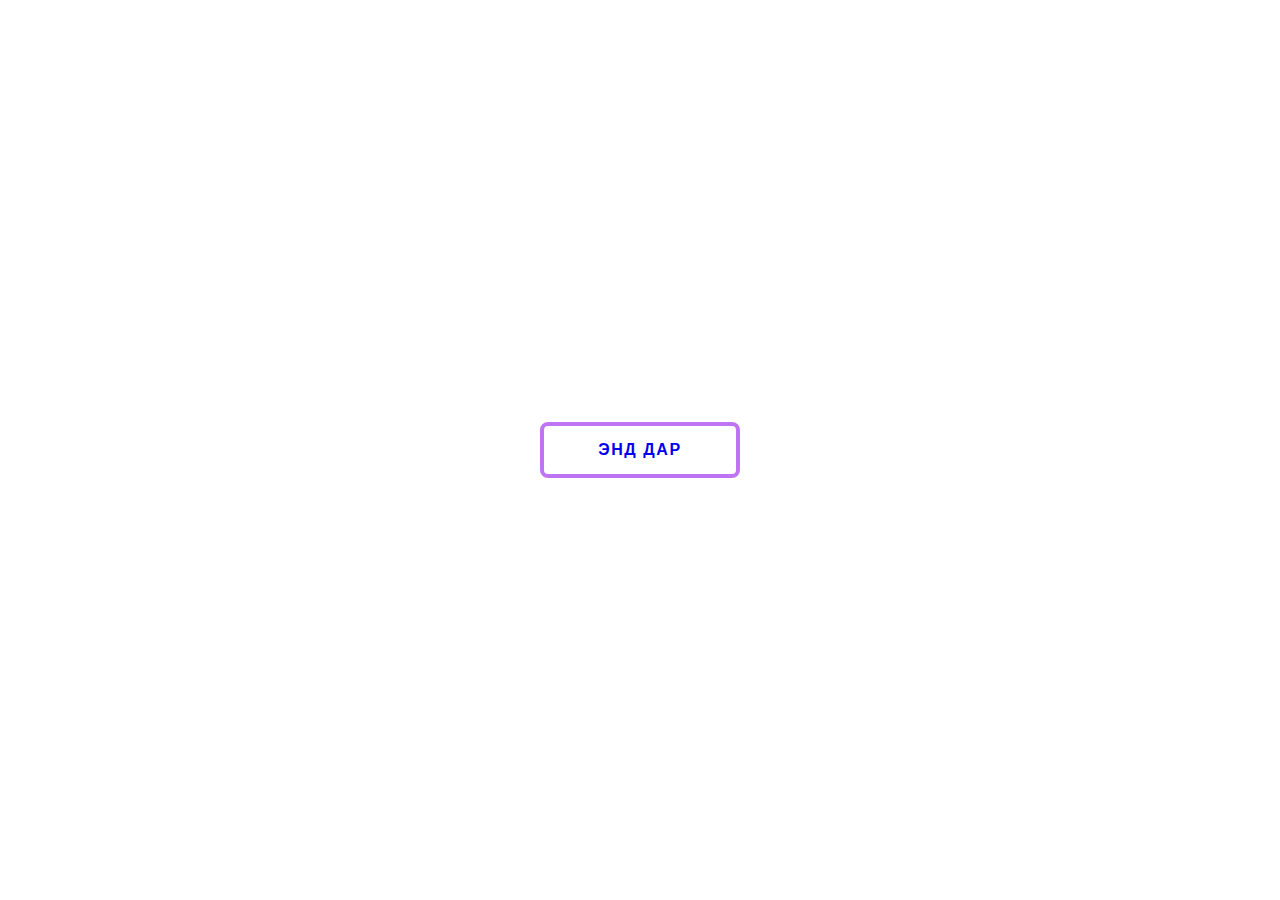
<file: index.html>
<!DOCTYPE html>
<html lang="en">
<head>
    <meta charset="UTF-8">
    <meta http-equiv="X-UA-Compatible" content="IE=edge">
    <meta name="viewport" content="width=device-width, initial-scale=1.0">
    <link rel="stylesheet" type="text/css" href="index.css">
    <title>Document</title>
</head>
<body>
    <nav>
<ul>
    <li>
        <a href="login.html" style="text-decoration: none;">энд дар</a>
    <span></span><span></span><span></span><span></span><span></span>
    </li>
</ul>
</nav>
</body>
</html>
</file>
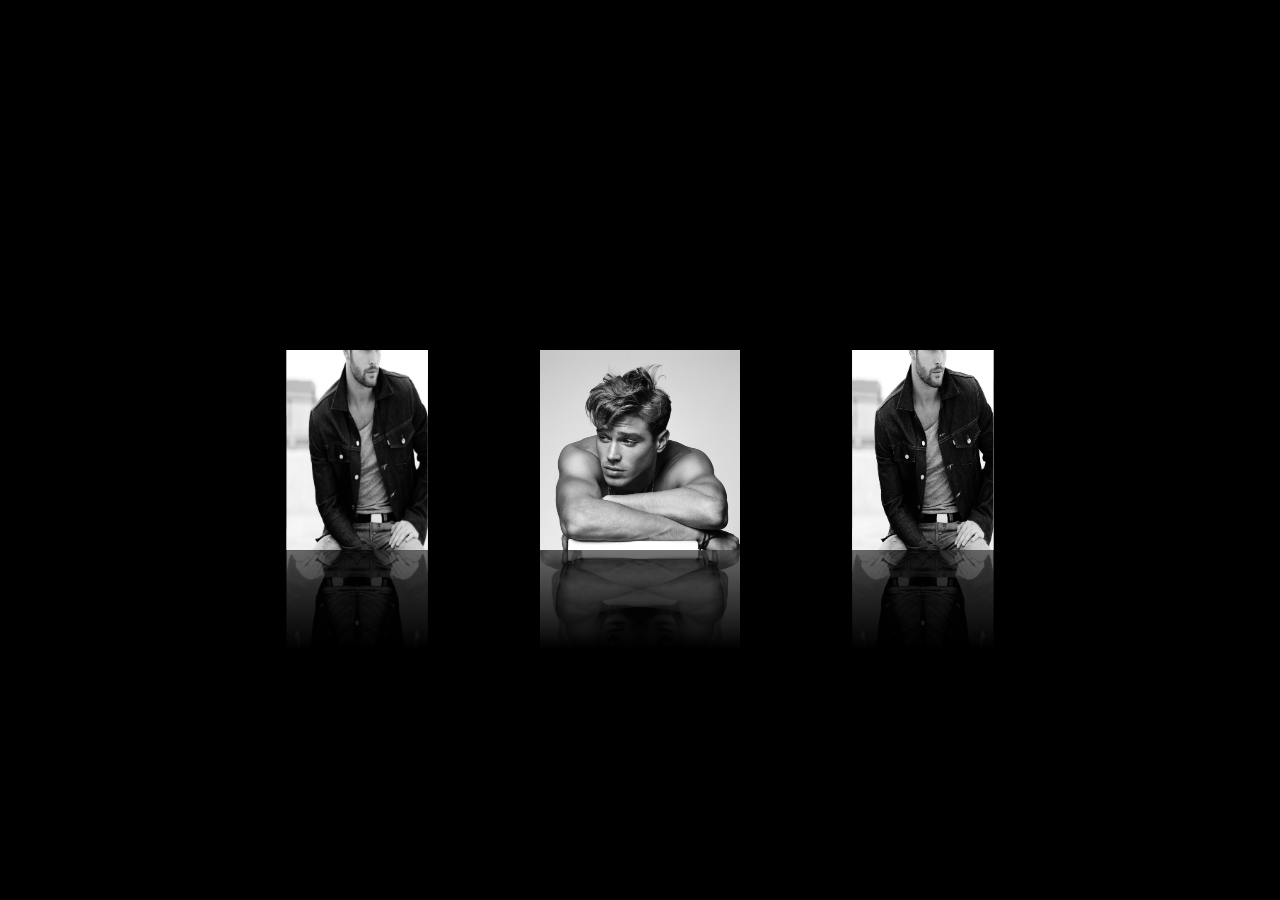
<file: ican.html>
<!DOCTYPE html>
<html lang="en">
<head>
    <meta charset="UTF-8">
    <meta http-equiv="X-UA-Compatible" content="IE=edge">
    <meta name="viewport" content="width=device-width, initial-scale=1.0">
    <link rel="stylesheet" type="text/css" href="ican.css">
    <title>Document</title>
</head>
<body>
    <div class="box">
        <span style="--i: 1;"><img src="img/img1.jpg"></span>;
        <span style="--i: 2;"><img src="img/img2.png"></span>;
        <span style="--i: 3;"><img src="img/img1.jpg"></span>;
        <span style="--i: 4;"><img src="img/img2.png"></span>;
        <span style="--i: 5;"><img src="img/img1.jpg"></span>;
        <span style="--i: 6;"><img src="img/img2.png"></span>;
        <span style="--i: 7;"><img src="img/img1.jpg"></span>;
        <span style="--i: 8;"><img src="img/img2.png"></span>;
    </div>
</body>
</html>
</file>
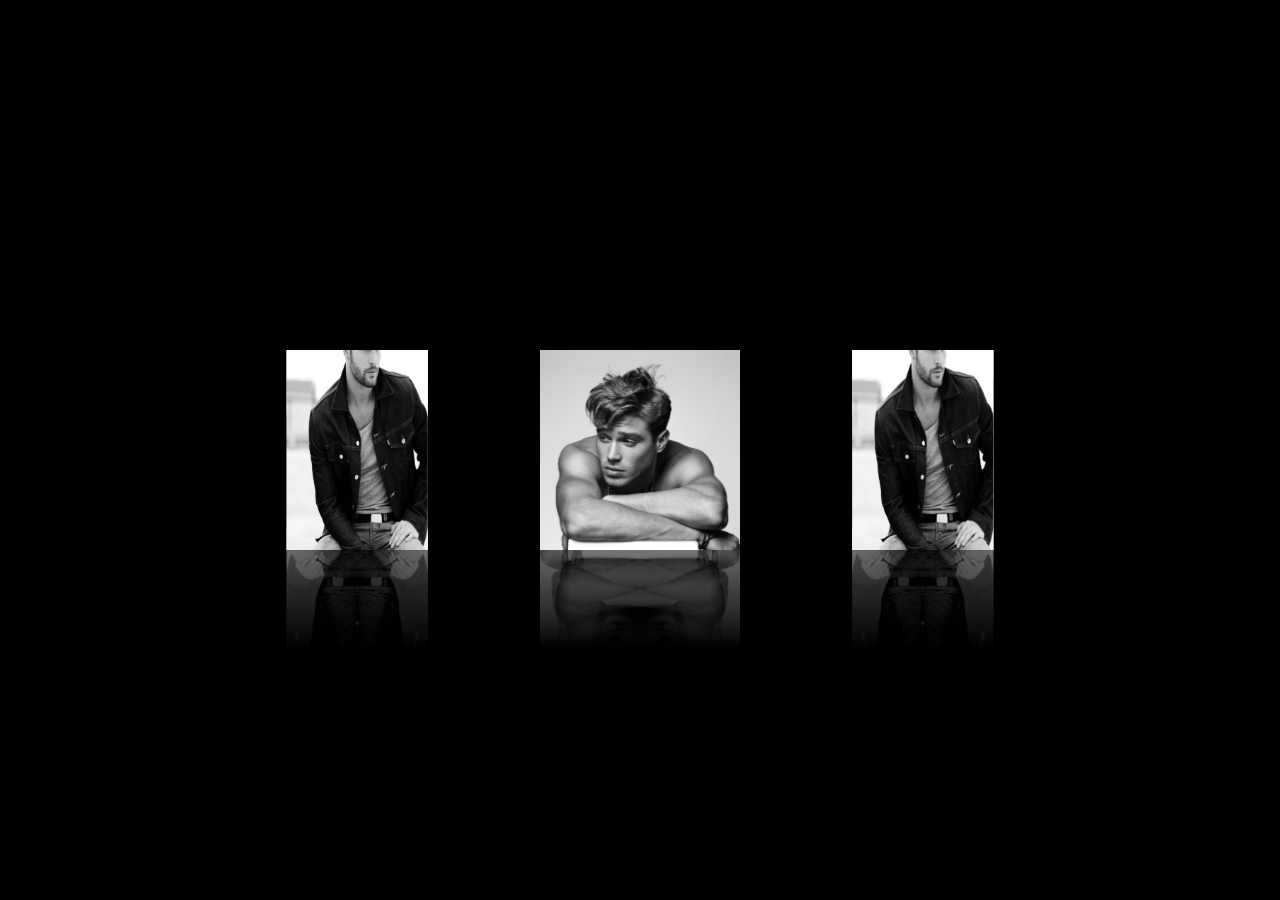
<file: top.html>
<!DOCTYPE html>
<html lang="en">
<head>
    <meta charset="UTF-8">
    <meta http-equiv="X-UA-Compatible" content="IE=edge">
    <meta name="viewport" content="width=device-width, initial-scale=1.0">
    <link rel="stylesheet" type="text/css" href="top.css">
    <title>Document</title>
</head>
<body>
    <div class="box">
        <span style="--i: 1;"><img src="img/img1.jpg"></span>;
        <span style="--i: 2;"><img src="img/img2.png"></span>;
        <span style="--i: 3;"><img src="img/img1.jpg"></span>;
        <span style="--i: 4;"><img src="img/img2.png"></span>;
        <span style="--i: 5;"><img src="img/img1.jpg"></span>;
        <span style="--i: 6;"><img src="img/img2.png"></span>;
        <span style="--i: 7;"><img src="img/img1.jpg"></span>;
        <span style="--i: 8;"><img src="img/img2.png"></span>;
    </div>
</body>
</html>
</file>
<file: index.css>
body {
    margin: 0;
    height: 100vh;
    display: flex;
    align-items: center;
    justify-content: center;
    background-image: url(https://wallpapercave.com/wp/eTgd2o2.jpg);
}

nav ul {
    list-style-type: none;
    margin: 0;
    padding: 0;
}

nav ul li {
    --c: rgb(190, 116, 243);
    color: var(--c);
    font-size: 16px;
    border: 0.3em solid var(--c);
    border-radius: 0.5em;
    width: 12em;
    height: 3em;
    text-transform: uppercase;
    font-weight: bold;
    font-family: sans-serif;
    letter-spacing: 0.1em;
    text-align: center;
    line-height: 3em;
    position: relative;
    overflow: hidden;
    z-index: 1;
    transition: 0.5s;
    margin: 1em;
    cursor: pointer;
}

nav ul li span {
    position: absolute;
    width: 25%;
    height: 100%;
    background-color: rgba(0, 0, 0, 0.616);
    transform: translateY(150%);
    border-radius: 50%;
    left: calc((var(--n) - 1) * 25%);
    transition: 0.5s;
    transition-delay: calc((var(--n) - 1) * 0.1s);
    z-index: -1;
}

a:hover, a:active {
    color: white;
}
nav ul li:hover {
    color: hsl(0, 0%, 100%);
}

nav ul li:hover span {
    transform: translateY(0) scale(2);
}

nav ul li span:nth-child(1) {
    --n: 1;
}

nav ul li span:nth-child(2) {
    --n: 2;
}

nav ul li span:nth-child(3) {
    --n: 3;
}

nav ul li span:nth-child(4) {
    --n: 4;
}
</file>
<file: ican.css>
*
{
    margin: 0;
    padding: 0;
    box-sizing: border-box;
}
 body
 {
     display: flex;
     justify-content: center;
     align-items: center;
     min-height: 100vh;
     background: #000;
 }

 .box
 {
     position: relative;
     width: 200px;
     height: 200px;
     transform-style: preserve-3d;
     animation: animate 35s linear infinite;
 }

@keyframes animate
{
    0%
    {
        transform: perspective(1000px) rotateY(0deg);
    }
    100%
    {
        transform: perspective(1000px) rotateY(360deg);
    }


}
 .box span
 {
     position: absolute;
     top: 0;
     left: 0;
     width: 100%;
     height: 100%;
     transform-origin: center;
     transform-style: preserve-3d;
     transform: rotateY(calc(var(--i) *45deg)) translateZ(400px);
    -webkit-box-reflect: below 0px linear-gradient(transparent,transparent,#0004);
 }

.box span img
{
    position: absolute;
    top: 0;
    left: 0;
    width: 100%;
    height: 100%;
    object-fit: cover;
}
</file>
<file: top.css>
*
{
    margin: 0;
    padding: 0;
    box-sizing: border-box;
}
 body
 {
     display: flex;
     justify-content: center;
     align-items: center;
     min-height: 100vh;
     background: #000;
 }

 .box
 {
     position: relative;
     width: 200px;
     height: 200px;
     transform-style: preserve-3d;
     animation: animate 35s linear infinite;
 }

@keyframes animate
{
    0%
    {
        transform: perspective(1000px) rotateY(0deg);
    }
    100%
    {
        transform: perspective(1000px) rotateY(360deg);
    }


}
 .box span
 {
     position: absolute;
     top: 0;
     left: 0;
     width: 100%;
     height: 100%;
     transform-origin: center;
     transform-style: preserve-3d;
     transform: rotateY(calc(var(--i) *45deg)) translateZ(400px);
    -webkit-box-reflect: below 0px linear-gradient(transparent,transparent,#0004);
 }

.box span img
{
    position: absolute;
    top: 0;
    left: 0;
    width: 100%;
    height: 100%;
    object-fit: cover;
}
</file>
